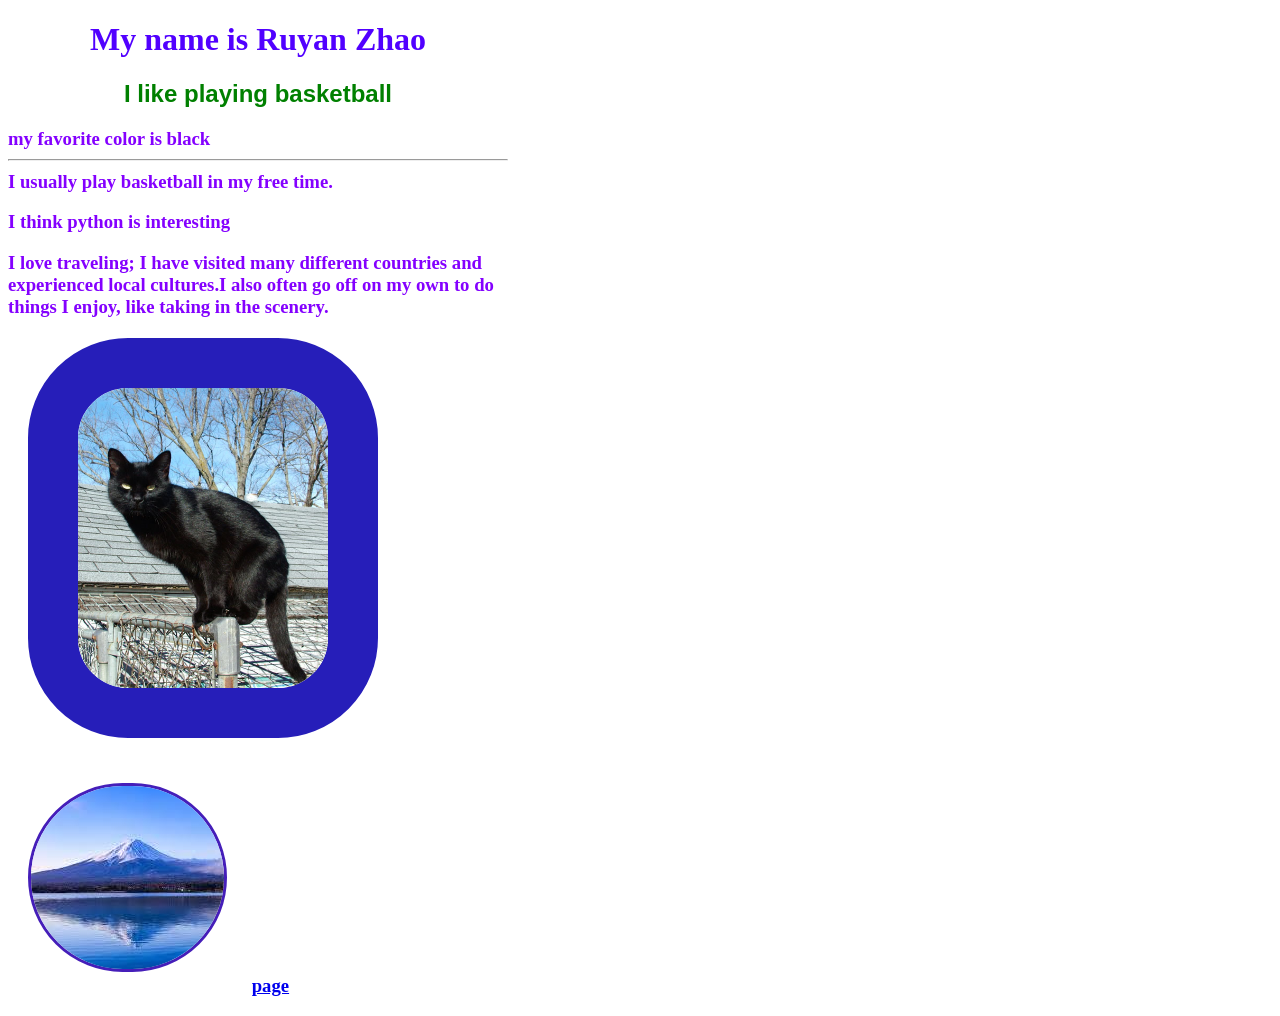
<file: index.html>
<!DOCTYPE html>
<html lang="en">
<head>
    <meta charset="UTF-8">
    <meta name="viewport" content="width=device-width, initial-scale=1.0">
    <title>ruyan's website</title>
    <link rel="stylesheet" href="style.css">
</head>
<body>

<h1>My name is Ruyan Zhao</h1>
<h2>I like playing basketball  
<h3>my favorite color is black
<hr>I usually play basketball in my free time.
<p>I think python is interesting
<p>I love traveling; I have visited many different countries and experienced local cultures.I also often go off on my own to do things I enjoy, like taking in the scenery.
    

<img class="imageone"src="Blackcat-Lilith.jpg" alt="black cat" width="250" height="300">
<img class="imagetwo" src="download-2.jpg" alt="another image">


<a href="photos.html">page</a>


</body>
</html>
</file>
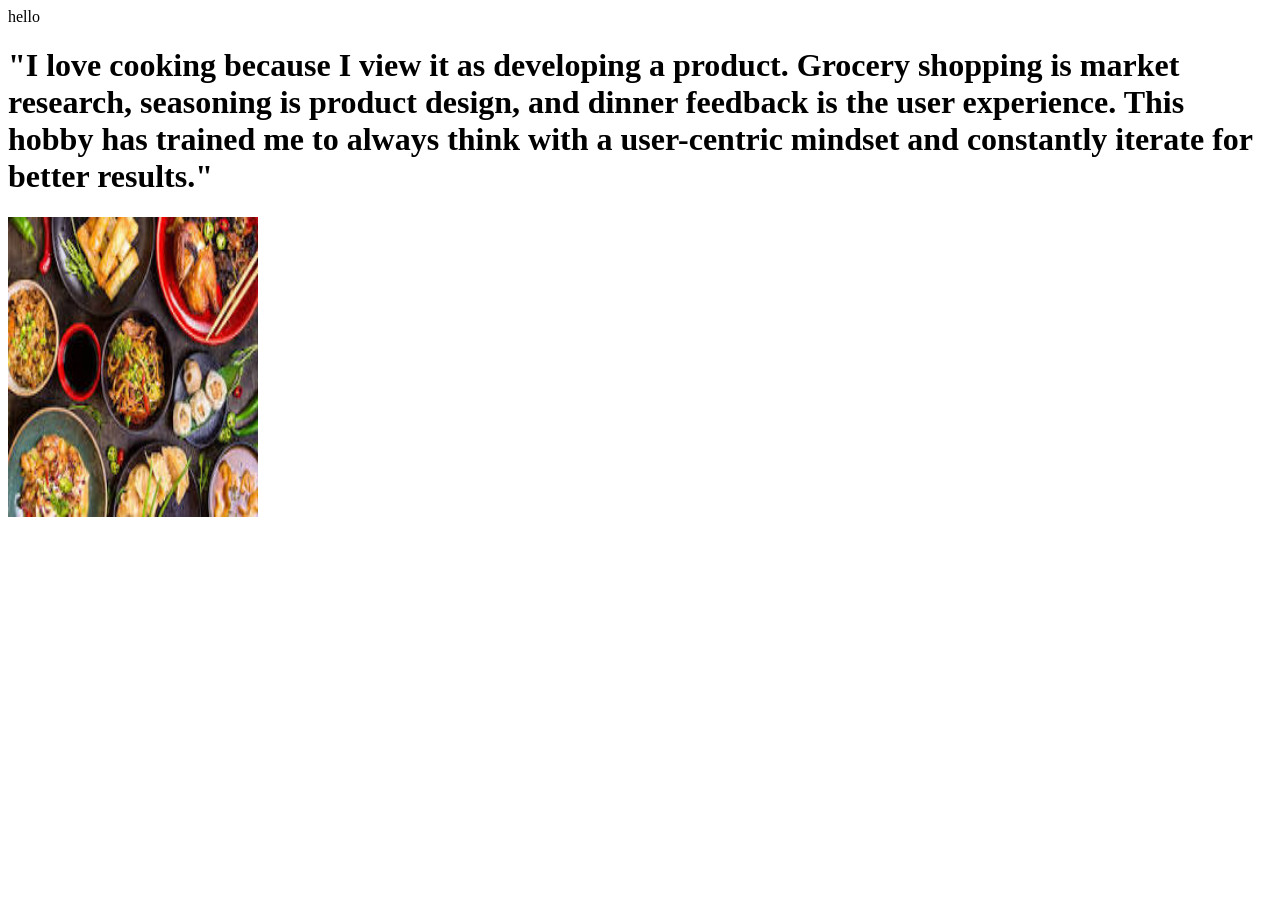
<file: photos.html>
<!DOCTYPE html>
<html lang="en">
<head>
    <meta charset="UTF-8">
    <meta name="viewport" content="width=device-width, initial-scale=1.0">
    <title>Document</title>
</head>
<body>
    hello
</body>
<h1>"I love cooking because I view it as developing a product. Grocery shopping is market research, seasoning is product design, and dinner feedback is the user experience. This hobby has trained me to always think with a user-centric mindset and constantly iterate for better results."</h1>
<img class="imagethree "src="download-9.jpg" alt="photo" width="250" height="300">


</html>
</file>
<file: style.css>
h1 {
    color: rgb(81, 0, 255);
    text-align: center;
}
h2 {
    color: green;
    font-family: Arial, sans-serif;
    text-align: center;
}
body{
    color: rgb(132, 0, 255);
    width: 500px;
    

}
img{
    margin: 20px;
    border-radius: 100px;

 } 
 .imageone{
    border-width:50px;
    border-color:rgb(38, 30, 185);
    border-style:solid;
 }
 .imagetwo{
    border: width 5px;
    border-color:rgb(69, 30, 185);
    border-style:solid;
 }
</file>
